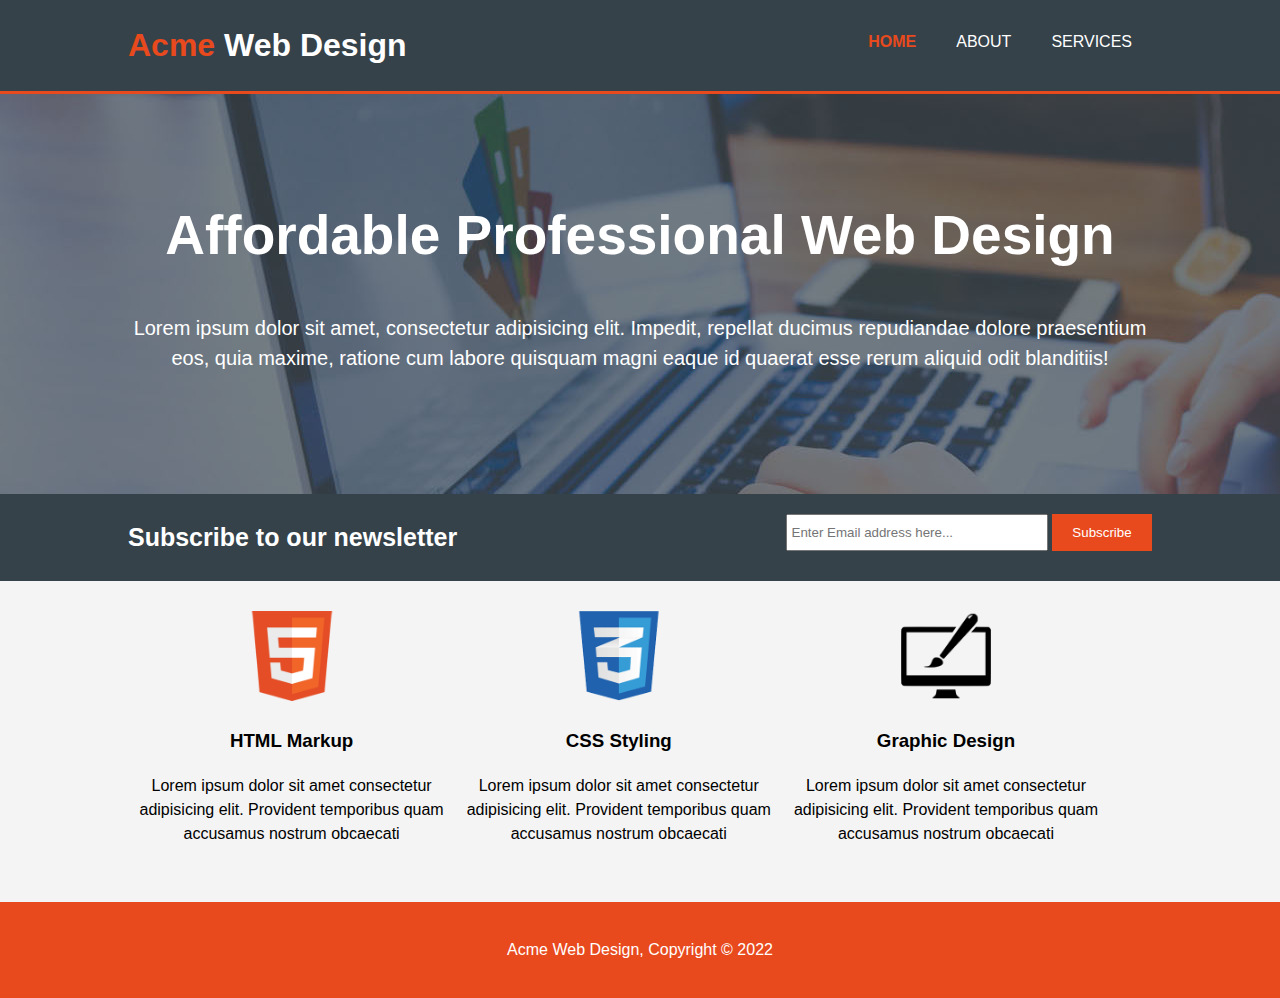
<file: index.html>
<!DOCTYPE html>
<html lang="en">
  <head>
    <meta charset="UTF-8" />
    <meta http-equiv="X-UA-Compatible" content="IE=edge" />
    <meta name="viewport" content="width=device-width, initial-scale=1.0" />
    <link rel="stylesheet" href="styles/styles.css" />
    <title>Acme Web Design || Welcome</title>
  </head>
  <body>
    <header>
      <div class="container">
        <div id="branding">
          <h1><span class="highlight">Acme</span> Web Design</h1>
        </div>
        <nav id="nav-bar">
          <ul>
            <li><a href="index.html" class="current-page">Home</a></li>
            <li><a href="about.html">About</a></li>
            <li><a href="services.html">Services</a></li>
          </ul>
        </nav>
      </div>
    </header>
    <section id="showcase">
      <div class="container">
        <h1>Affordable Professional Web Design</h1>
        <p>
          Lorem ipsum dolor sit amet, consectetur adipisicing elit. Impedit,
          repellat ducimus repudiandae dolore praesentium eos, quia maxime,
          ratione cum labore quisquam magni eaque id quaerat esse rerum aliquid
          odit blanditiis!
        </p>
      </div>
    </section>
    <section id="newsletter">
      <div class="container">
        <p>Subscribe to our newsletter</p>
        <form action="#">
          <input
            type="email"
            name="email"
            id="email"
            placeholder="Enter Email address here..."
          />
          <button type="submit">Subscribe</button>
        </form>
      </div>
    </section>
    <section id="boxes">
      <div class="container">
        <div class="box">
          <img src="img/logo_html.png" alt="" />
          <h3>HTML Markup</h3>
          <p>
            Lorem ipsum dolor sit amet consectetur adipisicing elit. Provident
            temporibus quam accusamus nostrum obcaecati
          </p>
        </div>
        <div class="box">
          <img src="img/logo_css.png" alt="" />
          <h3>CSS Styling</h3>
          <p>
            Lorem ipsum dolor sit amet consectetur adipisicing elit. Provident
            temporibus quam accusamus nostrum obcaecati
          </p>
        </div>
        <div class="box">
          <img src="img/logo_brush.png" alt="" />
          <h3>Graphic Design</h3>
          <p>
            Lorem ipsum dolor sit amet consectetur adipisicing elit. Provident
            temporibus quam accusamus nostrum obcaecati
          </p>
        </div>
      </div>
    </section>
    <footer>
      <p>Acme Web Design, Copyright &copy; 2022</p>
    </footer>
  </body>
</html>
</file>
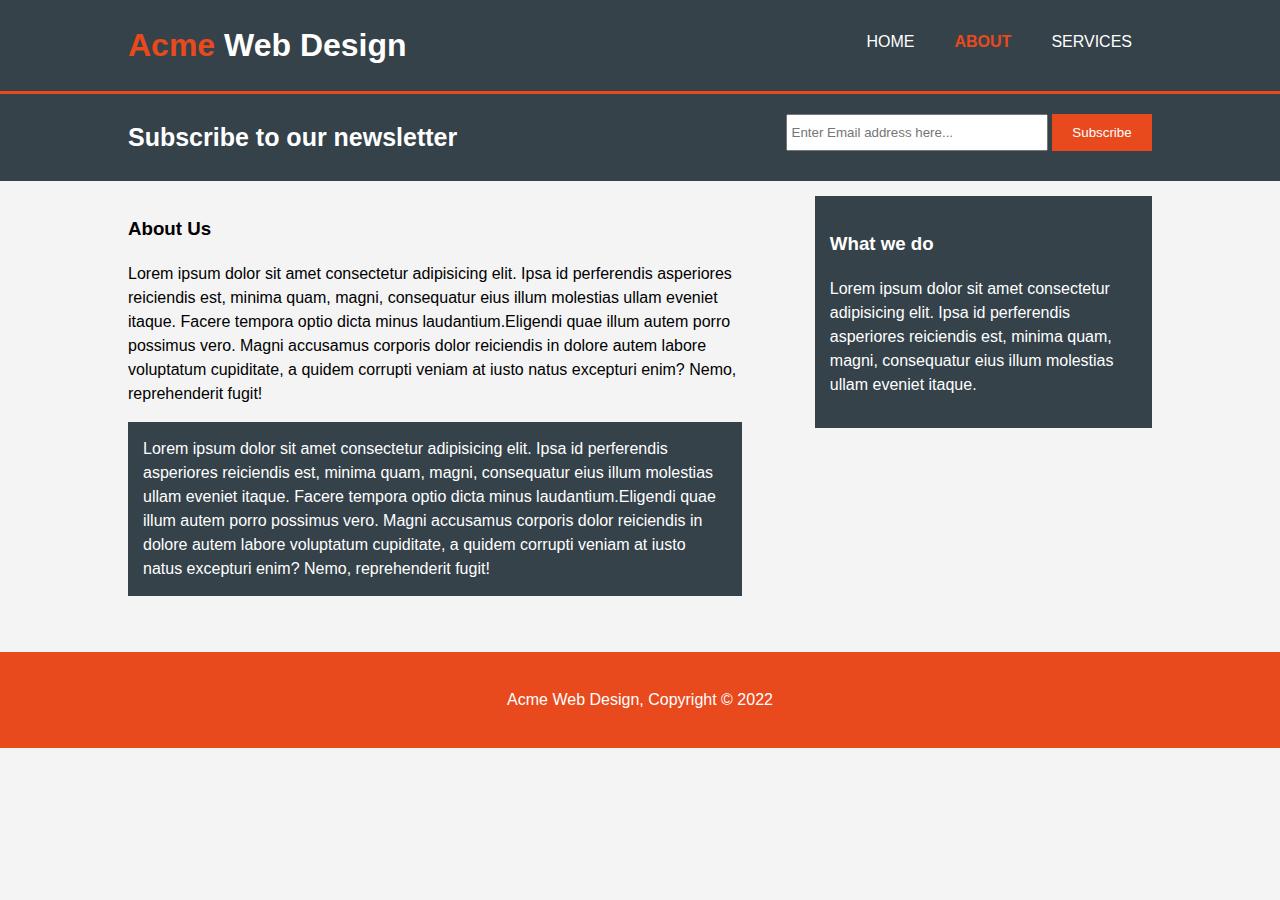
<file: about.html>
<!DOCTYPE html>
<html lang="en">
  <head>
    <meta charset="UTF-8" />
    <meta http-equiv="X-UA-Compatible" content="IE=edge" />
    <meta name="viewport" content="width=device-width, initial-scale=1.0" />
    <link rel="stylesheet" href="styles/styles.css" />
    <title>Acme Web Design || Welcome</title>
  </head>
  <body>
    <header>
      <div class="container">
        <div id="branding">
          <h1><span class="highlight">Acme</span> Web Design</h1>
        </div>
        <nav id="nav-bar">
          <ul>
            <li><a href="index.html">Home</a></li>
            <li><a href="about.html" class="current-page">About</a></li>
            <li><a href="services.html">Services</a></li>
          </ul>
        </nav>
      </div>
    </header>
    <section id="newsletter">
      <div class="container">
        <p>Subscribe to our newsletter</p>
        <form action="#">
          <input
            type="email"
            name="email"
            id="email"
            placeholder="Enter Email address here..."
          />
          <button type="submit">Subscribe</button>
        </form>
      </div>
    </section>

    <section id="main">
      <div class="container">
        <article id="articles">
          <h3>About Us</h3>
          <p>
            Lorem ipsum dolor sit amet consectetur adipisicing elit. Ipsa id
            perferendis asperiores reiciendis est, minima quam, magni,
            consequatur eius illum molestias ullam eveniet itaque. Facere
            tempora optio dicta minus laudantium.Eligendi quae illum autem porro
            possimus vero. Magni accusamus corporis dolor reiciendis in dolore
            autem labore voluptatum cupiditate, a quidem corrupti veniam at
            iusto natus excepturi enim? Nemo, reprehenderit fugit!
          </p>
          <p class="dark">
            Lorem ipsum dolor sit amet consectetur adipisicing elit. Ipsa id
            perferendis asperiores reiciendis est, minima quam, magni,
            consequatur eius illum molestias ullam eveniet itaque. Facere
            tempora optio dicta minus laudantium.Eligendi quae illum autem porro
            possimus vero. Magni accusamus corporis dolor reiciendis in dolore
            autem labore voluptatum cupiditate, a quidem corrupti veniam at
            iusto natus excepturi enim? Nemo, reprehenderit fugit!
          </p>
        </article>
        <aside id="sidebar" class="dark">
          <h3>What we do</h3>
          <p>
            Lorem ipsum dolor sit amet consectetur adipisicing elit. Ipsa id
            perferendis asperiores reiciendis est, minima quam, magni,
            consequatur eius illum molestias ullam eveniet itaque.
          </p>
        </aside>
      </div>
    </section>
    <footer>
      <p>Acme Web Design, Copyright &copy; 2022</p>
    </footer>
  </body>
</html>
</file>
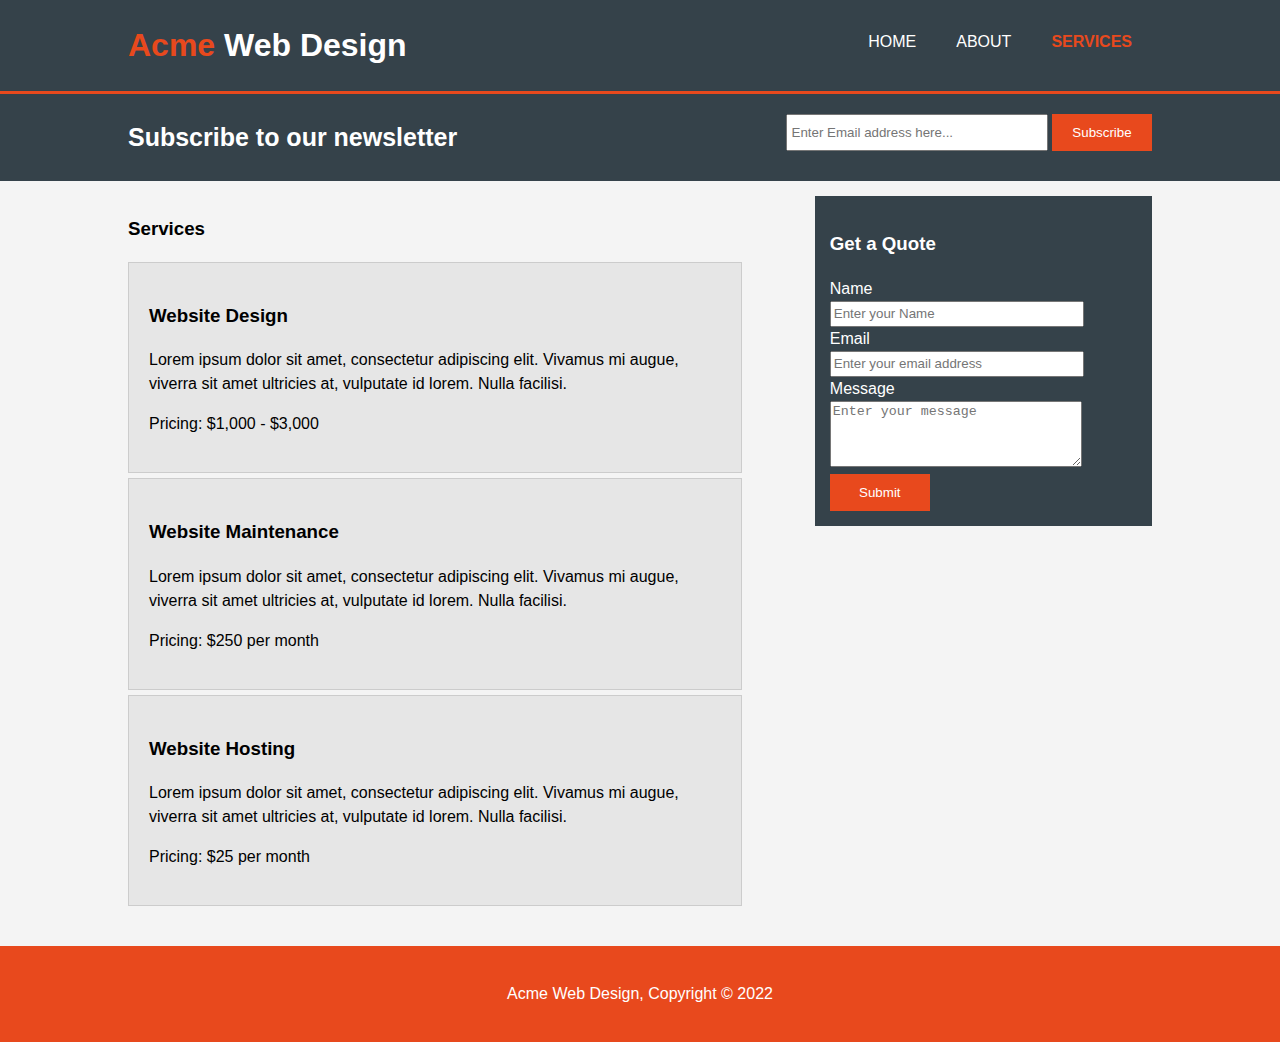
<file: services.html>
<!DOCTYPE html>

<html lang="en">
  <head>
    <meta charset="UTF-8" />
    <meta http-equiv="X-UA-Compatible" content="IE=edge" />
    <meta name="viewport" content="width=device-width, initial-scale=1.0" />
    <link rel="stylesheet" href="styles/styles.css" />
    <title>Acme Web Design || Welcome</title>
  </head>

  <body>
    <header>
      <div class="container">
        <div id="branding">
          <h1><span class="highlight">Acme</span> Web Design</h1>
        </div>
        <nav id="nav-bar">
          <ul>
            <li><a href="index.html">Home</a></li>
            <li><a href="about.html">About</a></li>
            <li><a href="services.html" class="current-page">Services</a></li>
          </ul>
        </nav>
      </div>
    </header>

    <section id="newsletter">
      <div class="container">
        <p>Subscribe to our newsletter</p>
        <form action="#">
          <input
            type="email"
            name="email"
            id="email"
            placeholder="Enter Email address here..."
          />
          <button type="submit">Subscribe</button>
        </form>
      </div>
    </section>

    <section id="main">
      <div class="container">
        <article id="articles">
          <h3>Services</h3>
          <ul>
            <li>
              <h3>Website Design</h3>
              <p>
                Lorem ipsum dolor sit amet, consectetur adipiscing elit. Vivamus
                mi augue, viverra sit amet ultricies at, vulputate id lorem.
                Nulla facilisi.
              </p>
              <p>Pricing: $1,000 - $3,000</p>
            </li>
            <li>
              <h3>Website Maintenance</h3>
              <p>
                Lorem ipsum dolor sit amet, consectetur adipiscing elit. Vivamus
                mi augue, viverra sit amet ultricies at, vulputate id lorem.
                Nulla facilisi.
              </p>
              <p>Pricing: $250 per month</p>
            </li>
            <li>
              <h3>Website Hosting</h3>
              <p>
                Lorem ipsum dolor sit amet, consectetur adipiscing elit. Vivamus
                mi augue, viverra sit amet ultricies at, vulputate id lorem.
                Nulla facilisi.
              </p>
              <p>Pricing: $25 per month</p>
            </li>
          </ul>
        </article>
        <aside id="sidebar" class="dark">
          <h3>Get a Quote</h3>
          <form action="#">
            <label for="name">Name</label><br />
            <input
              type="text"
              name="name"
              id="name"
              placeholder="Enter your Name"
            /><br />
            <label for="email">Email</label><br />
            <input
              type="email"
              name="email"
              id="email"
              placeholder="Enter your email address"
            /><br />
            <label for="message">Message</label><br />
            <textarea
              name="message"
              id="message"
              placeholder="Enter your message"
            ></textarea
            ><br />
            <button type="submit">Submit</button>
          </form>
        </aside>
      </div>
    </section>

    <footer>
      <p>Acme Web Design, Copyright &copy; 2022</p>
    </footer>
  </body>
</html>
</file>
<file: styles/styles.css>
body {
  font-family: Arial, Helvetica, sans-serif;
  line-height: 1.5;
  background-color: #f4f4f4;
  margin: 0;
  padding: 0;
}
/* Global */
.container {
  width: 80%;
  margin: auto;
  overflow: hidden;
}
ul {
  padding: 0;
  margin: 0%;
}
.dark {
  background-color: #35424a;
  color: #ffffff;
  padding: 15px;
}
/* Header */
header {
  background-color: #35424a;
  color: #ffffff;
  border-bottom: solid 3px #e8491d;
}
header a {
  text-decoration: none;
  color: #ffffff;
}
header a:hover {
  font-weight: bold;
}
header li {
  list-style: none;
  text-transform: uppercase;
  display: inline;
  float: left;
  padding: 20px;
}
header #branding {
  float: left;
}
header nav {
  float: right;
  margin-top: 10px;
}
header .highlight {
  color: #e8491d;
}
header .current-page {
  color: #e8491d;
  font-weight: bold;
}

/* Showcase */
#showcase {
  background: url("../img/showcase.jpg") no-repeat 0 -400px;
  min-height: 400px;
  text-align: center;
  color: #ffffff;
}
#showcase h1 {
  font-size: 55px;
  margin-top: 100px;
}
#showcase p {
  font-size: 20px;
}

/* Newsletter */
#newsletter {
  background-color: #35424a;
  color: #ffffff;
}
#newsletter p {
  float: left;
  font-size: 25px;
  font-weight: bold;
}
#newsletter form {
  float: right;
  margin-top: 20px;
}
#newsletter input {
  padding: 4px;
  height: 25px;
  width: 250px;
}
#newsletter button,
aside#sidebar button {
  height: 37px;
  width: 100px;
  background-color: #e8491d;
  color: #ffffff;
  border: 0;
}

/* Boxes */
#boxes {
  margin-top: 30px;
}
.box {
  width: 30%;
  text-align: center;
  display: inline;
  float: left;
  padding: 0 10px;
}
.box img {
  height: 90px;
  width: auto;
}

/* Articles */
#main {
  margin: 15px 0;
}

article#articles {
  width: 60%;
  float: left;
}

/* Sidebar */
aside#sidebar {
  width: 30%;
  float: right;
}

/* Services */
article#articles li {
  list-style: none;
  text-decoration: none;
  background-color: #e6e6e6;
  padding: 20px;
  margin-top: 5px;
  border: solid 1px #ccc;
}
aside#sidebar input {
  width: 80%;
  height: 20px;
}
aside#sidebar textarea {
  width: 80%;
  height: 60px;
}
/* footer */
footer {
  background-color: #e8491d;
  color: #ffffff;
  text-align: center;
  padding: 20px;
  margin-top: 40px;
}

/* Media Querries */
@media (max-width: 768px) {
  header #branding,
  header nav,
  header li,
  #newsletter p,
  #newsletter form,
  .box,
  article#articles,
  aside#sidebar {
    float: none;
    text-align: center;
  }
  #showcase h1 {
    margin-top: 30px;
    margin-bottom: 30px;
  }
  aside#sidebar {
    margin-top: 20px;
  }
}
@media (max-width: 900px) {
  #newsletter p,
  #newsletter form,
  article#articles,
  aside#sidebar {
    float: none;
    text-align: center;
  }
  #newsletter input {
    width: 100%;
  }
  #newsletter button {
    margin-top: 10px;
    margin-bottom: 20px;
    display: block;
    width: 100%;
  }
  article#articles,
  aside#sidebar {
    width: 80%;
  }
  aside#sidebar {
    margin-top: 20px;
  }
}
</file>
